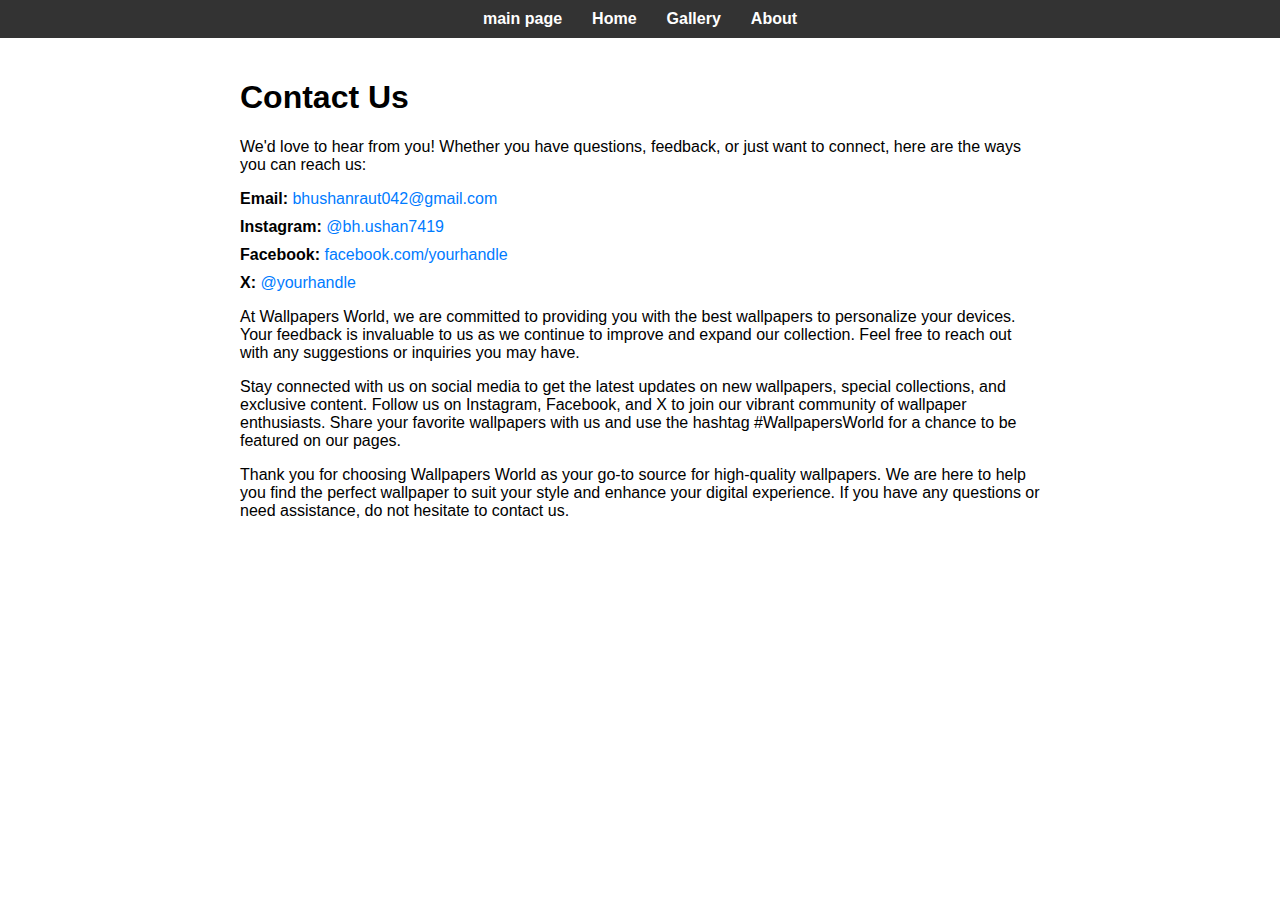
<file: contact.html>
<!DOCTYPE html>
<html lang="en">
<head>
    <meta charset="UTF-8">
    <meta name="viewport" content="width=device-width, initial-scale=1.0">
    <link rel="stylesheet" href="contact.css">
    <title>Contact - Wallpapers World</title>
</head>
<body>
    <header>
        <nav>
            <ul>
                <li><a href="./wallpere.html">main page</a></li>
                <li><a href="/home.html">Home</a></li>
                <li><a href="./gallery.html">Gallery</a></li>
                <li><a href="./about.html">About</a></li>
              
            </ul>
        </nav>
    </header>
    
    <section id="contact">
        <h1>Contact Us</h1>
        <p>We'd love to hear from you! Whether you have questions, feedback, or just want to connect, here are the ways you can reach us:</p>
        <ul>
            <li><strong>Email:</strong> <a href="mailto:bhushanraut042@gmail.com">bhushanraut042@gmail.com</a></li>
            <li><strong>Instagram:</strong> <a href="https://www.instagram.com/bh.ushan7419" >@bh.ushan7419</a></li>
            <li><strong>Facebook:</strong> <a href="https://www.facebook.com/yourhandle" >facebook.com/yourhandle</a></li>
            <li><strong>X:</strong> <a href="https://www.twitter.com/yourhandle" >@yourhandle</a></li>
        </ul>
        <p>
            At Wallpapers World, we are committed to providing you with the best wallpapers to personalize your devices. Your feedback is invaluable to us as we continue to improve and expand our collection. Feel free to reach out with any suggestions or inquiries you may have.
        </p>
        <p>
            Stay connected with us on social media to get the latest updates on new wallpapers, special collections, and exclusive content. Follow us on Instagram, Facebook, and X to join our vibrant community of wallpaper enthusiasts. Share your favorite wallpapers with us and use the hashtag #WallpapersWorld for a chance to be featured on our pages.
        </p>
        <p>
            Thank you for choosing Wallpapers World as your go-to source for high-quality wallpapers. We are here to help you find the perfect wallpaper to suit your style and enhance your digital experience. If you have any questions or need assistance, do not hesitate to contact us.
        </p>
    </section>
</body>
</html>
</file>
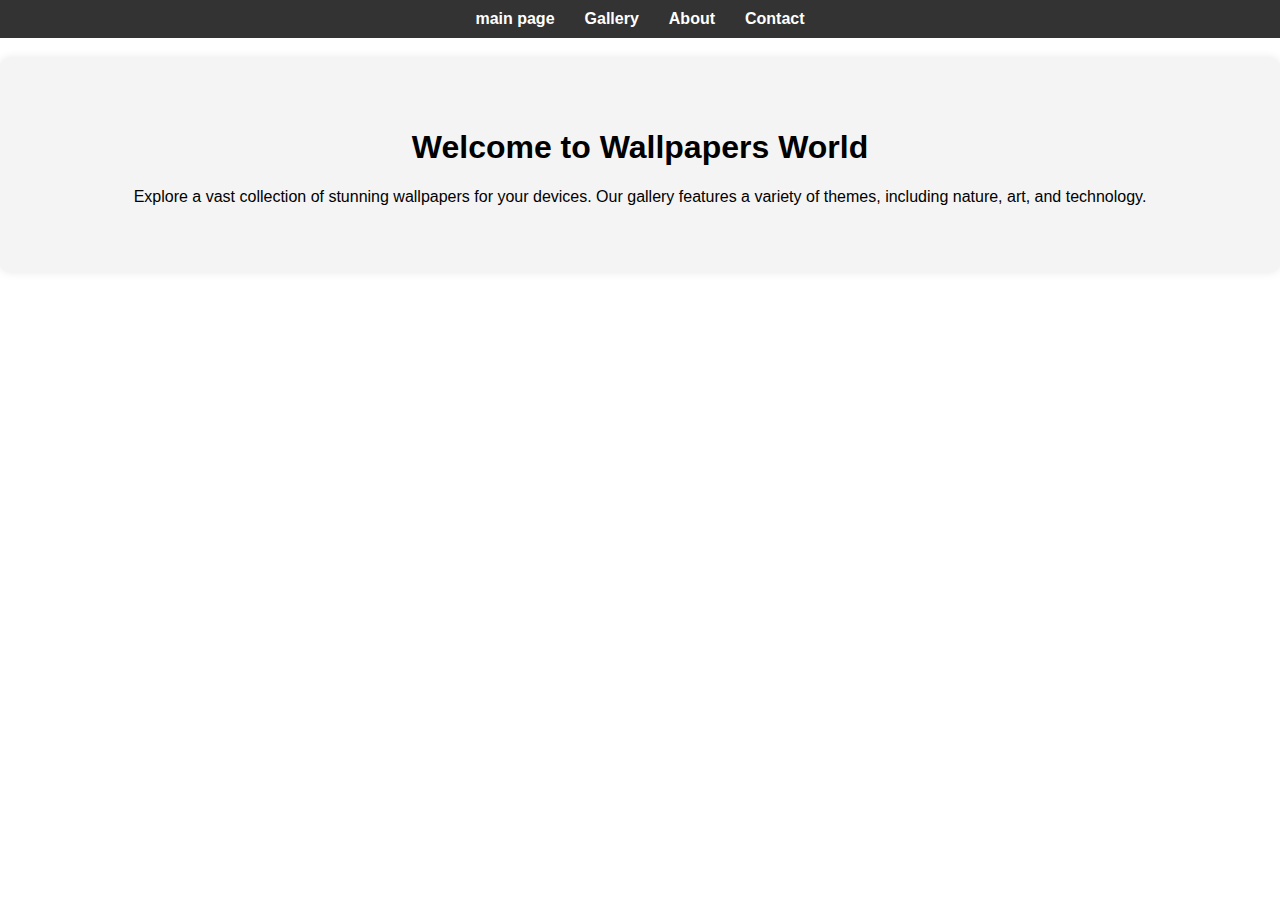
<file: home.html>
<!DOCTYPE html>
<html lang="en">
<head>
    <meta charset="UTF-8">
    <meta name="viewport" content="width=device-width, initial-scale=1.0">
    <link rel="stylesheet" href="home.css">
    <title>Home - Wallpapers World</title>
</head>
<body>
    <header>
        <nav>
            <ul>
                <li><a href="./wallpere.html">main page</a></li>
              
                
                <li><a href="./gallery.html">Gallery</a></li>
                <li><a href="./about.html">About</a></li>
                <li><a href="./contact.html">Contact</a></li>
            </ul>
        </nav>
    </header>

    <section id="home">
        <h1>Welcome to Wallpapers World</h1>
        <p>Explore a vast collection of stunning wallpapers for your devices. Our gallery features a variety of themes, including nature, art, and technology.</p>
    </section>
</body>
</html>
</file>
<file: contact.css>
body {
    text-align: center;
    margin: 0;
    padding: 0;
    font-family: Arial, sans-serif;
}

header {
    background-color: #333;
    padding: 10px 0;
    color: white;
}

nav ul {
    list-style-type: none;
    padding: 0;
    margin: 0;
    display: flex;
    justify-content: center;
}

nav ul li {
    margin: 0 15px;
}

nav ul li a {
    color: white;
    text-decoration: none;
    font-weight: bold;
    transition: color 0.3s;
}

nav ul li a:hover {
    color: #ffcc00;
}

section {
    padding: 20px;
    margin-top: 20px;
    max-width: 800px;
    margin: 0 auto;
    text-align: left;
}

ul {
    list-style-type: none;
    padding: 0;
}

ul li {
    margin-bottom: 10px;
}

a {
    color: #007bff;
    text-decoration: none;
}

a:hover {
    text-decoration: underline;
}
</file>
<file: home.css>
body {
    text-align: center;
    margin: 0;
    padding: 0;
    font-family: Arial, sans-serif;
}

header {
    background-color: #333;
    padding: 10px 0;
    color: white;
}

nav ul {
    list-style-type: none;
    padding: 0;
    margin: 0;
    display: flex;
    justify-content: center;
}

nav ul li {
    margin: 0 15px;
}

nav ul li a {
    color: white;
    text-decoration: none;
    font-weight: bold;
    transition: color 0.3s;
}

nav ul li a:hover {
    color: #ffcc00;
}

section {
    padding: 20px;
    margin-top: 20px;
}

#home {
    background-color: #f4f4f4;
    padding: 50px;
    border-radius: 10px;
    box-shadow: 0 0 10px rgba(0, 0, 0, 0.1);
}
</file>
